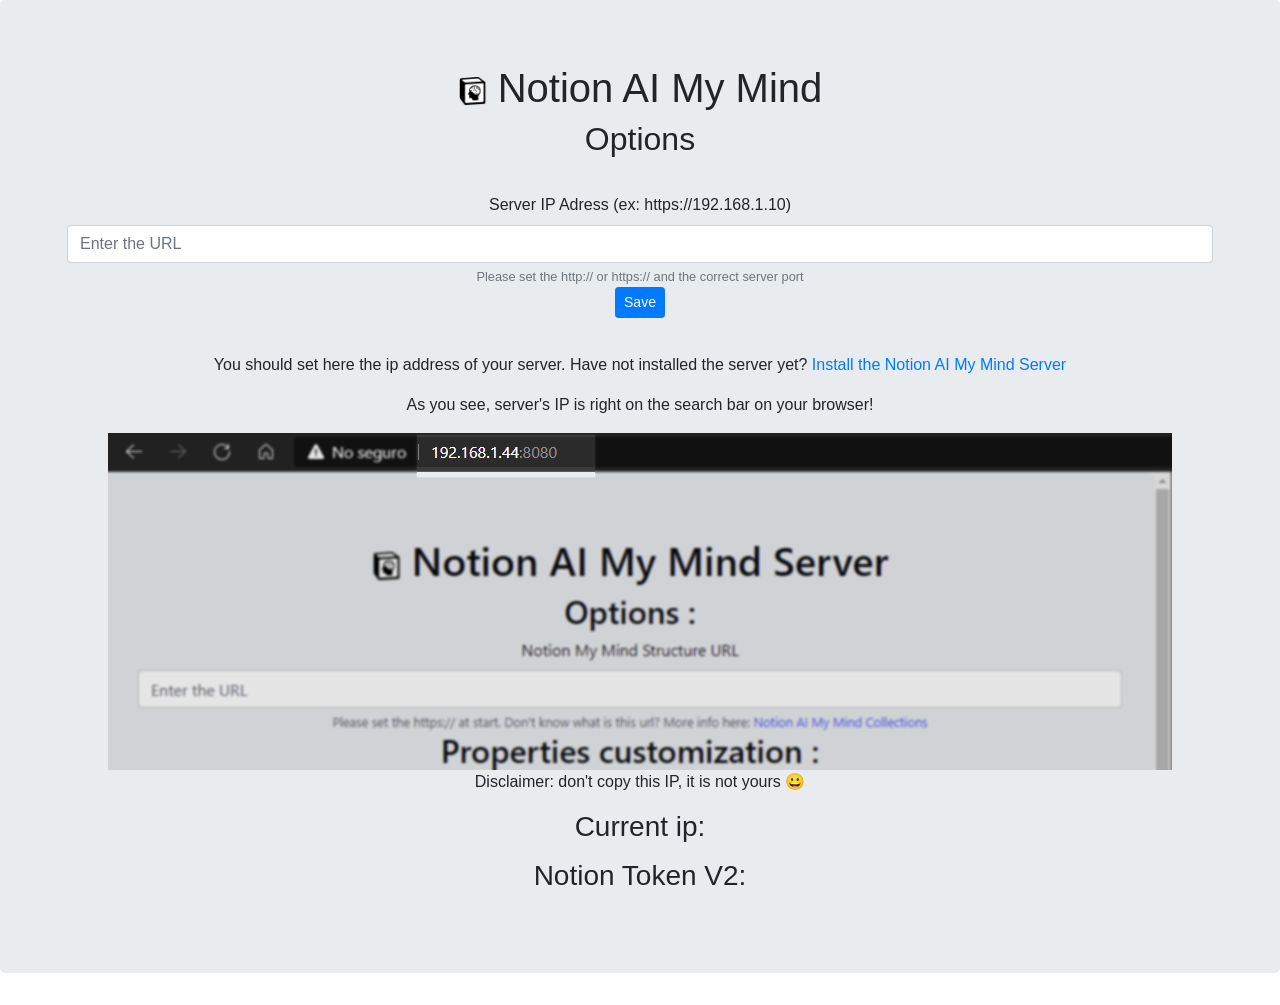
<file: Chrome Extension/options.html>
<!DOCTYPE html>
<html>
	<head>
		<meta charset="UTF-8">
        <meta name="viewport" content="width=device-width, initial-scale=1.0">
        <meta http-equiv="X-UA-Compatible" content="ie=edge">
        <title>Notion AI My Mind Options!</title>
        <link rel="stylesheet" href="css/bootstrap.min.css">
        <script src="js/vendor/jquery-3.3.1.slim.min.js"></script>
        <script src="js/vendor/popper.min.js"></script>
        <script src="js/vendor/bootstrap.min.js"></script>
		<script src="js/options.js"></script>
	</head>
	<body>
		<div class="jumbotron text-center">
			<h1><img src="icon/icon.png" width="30px" style="margin-right: 10px;"/>Notion AI My Mind</h1>
			<form name="settings">
				<h2>Options</h2>
				
				<div class="form-group" style="margin:35px">
                    <label for="server_ip">Server IP Adress (ex: https://192.168.1.10)</label>
                    <input type="text" name="serverip" id="serverip" class="form-control"  aria-describedby="url_help" placeholder="Enter the URL">
                    <small id="url_help" class="form-text text-muted">Please set the http:// or https:// and the correct server port</small>
					<button class="btn btn-primary btn-sm"  id="save"  role="button">Save</button>
				</div>
				
				
				<div class="help-div" style="margin-top:25px">
                    <p>You should set here the ip address of your server. Have not installed the server yet? <a href="https://github.com/elblogbruno/NotionAI-MyMind/wiki/Installing-the-Notion-AI-My-Mind-Server"> Install the Notion AI My Mind Server</a></p>
					<p>As you see, server's IP is right on the search bar on your browser!</p>
					<img src="doc/example-url.png"></img>
					<p>Disclaimer: don't copy this IP, it is not yours &#128512 </p>
				</div>

				<h3>Current ip: </h3>
				<p id="ip_status"></p>
				<h3>Notion Token V2: </h3>
                <p id="token_info"></p>

			</form>
		</div>
	</body>
</html>
</file>
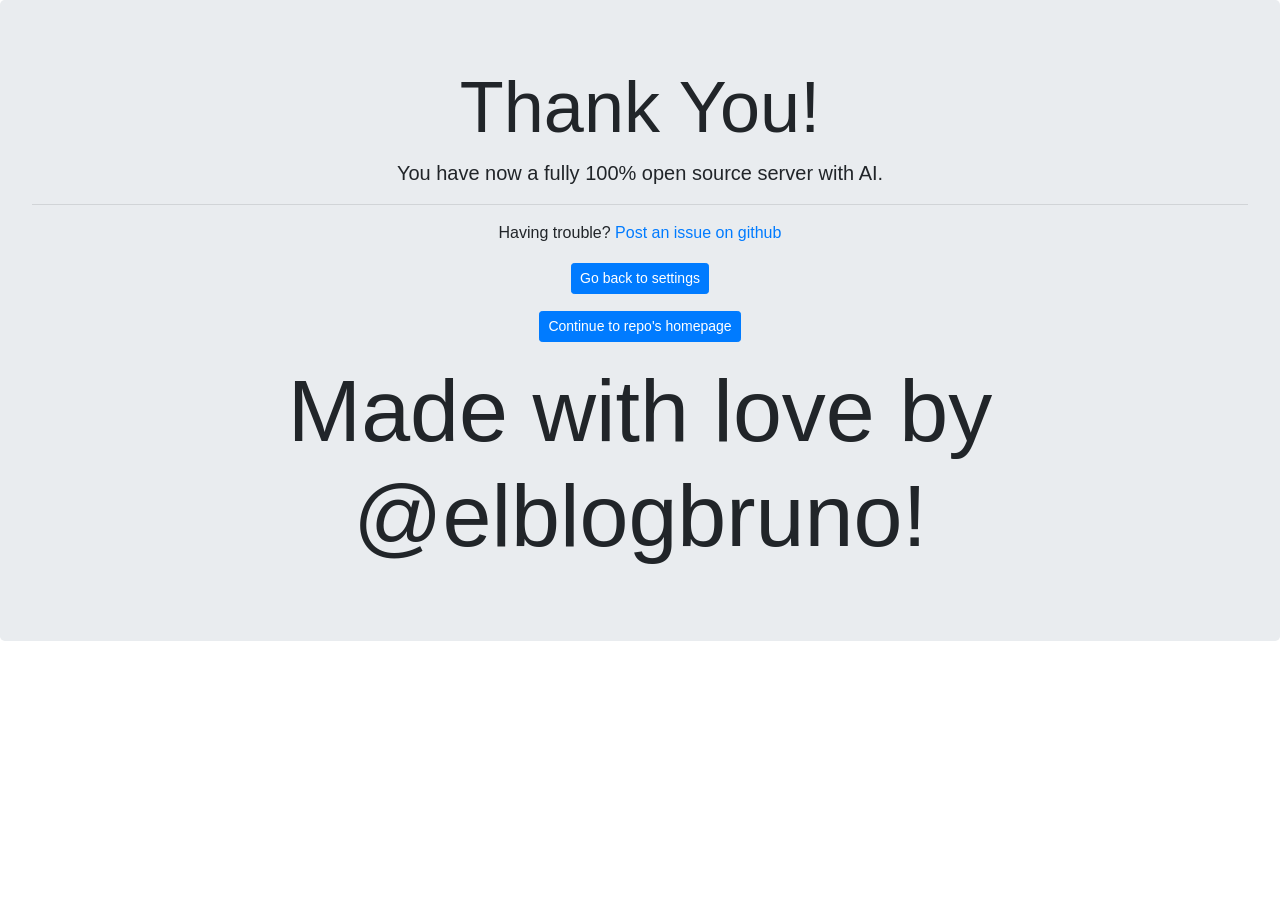
<file: Python Server/app/templates/thank_you.html>
<!DOCTYPE html>
<html>
	<head>
        <meta charset="UTF-8">
        <meta name="viewport" content="width=device-width, initial-scale=1.0">
        <meta http-equiv="X-UA-Compatible" content="ie=edge">
        <title>Notion AI My Mind Thank You!</title>
        <link rel="stylesheet" href="https://stackpath.bootstrapcdn.com/bootstrap/4.3.1/css/bootstrap.min.css" integrity="sha384-ggOyR0iXCbMQv3Xipma34MD+dH/1fQ784/j6cY/iJTQUOhcWr7x9JvoRxT2MZw1T" crossorigin="anonymous">
        <script src="https://code.jquery.com/jquery-3.3.1.slim.min.js" integrity="sha384-q8i/X+965DzO0rT7abK41JStQIAqVgRVzpbzo5smXKp4YfRvH+8abtTE1Pi6jizo" crossorigin="anonymous"></script>
        <script src="https://cdnjs.cloudflare.com/ajax/libs/popper.js/1.14.7/umd/popper.min.js" integrity="sha384-UO2eT0CpHqdSJQ6hJty5KVphtPhzWj9WO1clHTMGa3JDZwrnQq4sF86dIHNDz0W1" crossorigin="anonymous"></script>
        <script src="https://stackpath.bootstrapcdn.com/bootstrap/4.3.1/js/bootstrap.min.js" integrity="sha384-JjSmVgyd0p3pXB1rRibZUAYoIIy6OrQ6VrjIEaFf/nJGzIxFDsf4x0xIM+B07jRM" crossorigin="anonymous"></script>
        <!-- <script src="{{url_for('static', filename='options.js')}}"></script> -->
	</head>
	<body>
		<div class="jumbotron text-center">
          <h1 class="display-3">Thank You!</h1>
          <p class="lead"><strong>You have now a fully </strong> 100% open source server with AI.</p>
          <hr>
          <p>
            Having trouble? <a href="https://github.com/elblogbruno/NotionAI-MyMind/issues">Post an issue on github</a>
          </p>
            <p class="lead">
            <a class="btn btn-primary btn-sm" href="." role="button">Go back to settings</a>
          </p>
          <p class="lead">
            <a class="btn btn-primary btn-sm" href="https://github.com/elblogbruno/NotionAI-MyMind/" role="button">Continue to repo's homepage</a>
          </p>
            <h2 class="display-2">Made with love by @elblogbruno!</h2>
        </div>
	</body>
</html>
</file>
